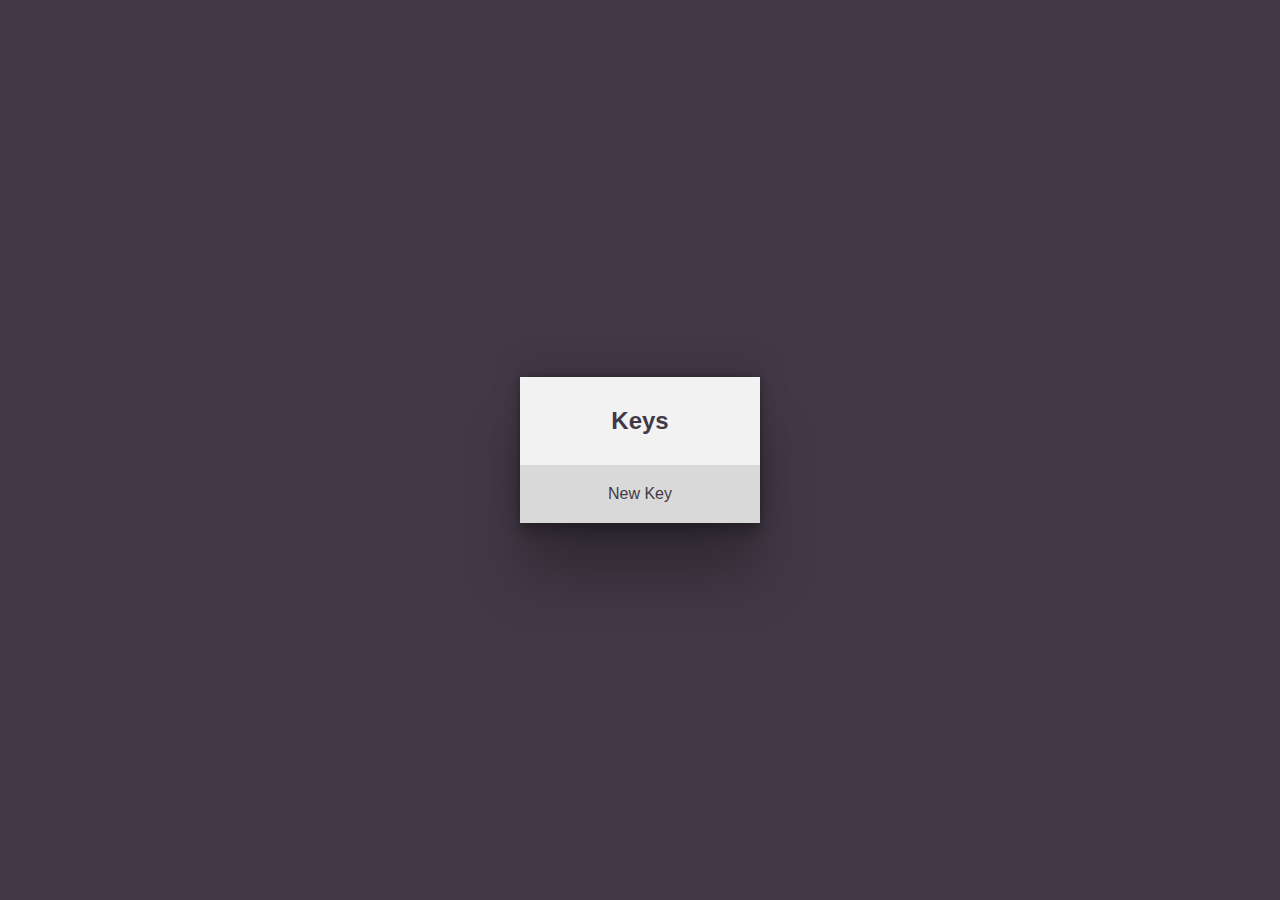
<file: index.html>
<!DOCTYPE html>
<html lang="en" data-page="load">
<meta charset="utf-8">
<title>Door Lock</title>
<meta content="width=device-width, initial-scale=1" name="viewport">
<meta name="theme-color" content="#009966">
<link href="icon.png" type="image/png" rel="shortcut icon">
<link rel="stylesheet" href="base.css">
<link rel="stylesheet" href="page-edit-key.css">
<link rel="stylesheet" href="page-keys.css">
<link rel="manifest" href="doorlock.webmanifest">
<script type="module" src="main.js"></script>
<script>
    navigator.serviceWorker?.register("sw.js");
</script>

<section id="keys">
    <h1>Keys</h1>
    <template>
        <div class="buttons">
            <button data-name="key" class="flex-1 big" style="padding-left: calc( 3 * 8px + 1rem )"></button>
            <button title="Edit" data-name="edit">
                <svg xmlns="http://www.w3.org/2000/svg" width="1em" height="1em" fill="currentColor" class="bi bi-pencil" viewBox="0 0 16 16">
                    <path d="M12.146.146a.5.5 0 0 1 .708 0l3 3a.5.5 0 0 1 0 .708l-10 10a.5.5 0 0 1-.168.11l-5 2a.5.5 0 0 1-.65-.65l2-5a.5.5 0 0 1 .11-.168l10-10zM11.207 2.5 13.5 4.793 14.793 3.5 12.5 1.207 11.207 2.5zm1.586 3L10.5 3.207 4 9.707V10h.5a.5.5 0 0 1 .5.5v.5h.5a.5.5 0 0 1 .5.5v.5h.293l6.5-6.5zm-9.761 5.175-.106.106-1.528 3.821 3.821-1.528.106-.106A.5.5 0 0 1 5 12.5V12h-.5a.5.5 0 0 1-.5-.5V11h-.5a.5.5 0 0 1-.468-.325z"/>
                </svg>
            </button>
        </div>
    </template>
    <button data-name="new">New Key</button>
</section>

<section id="edit-key">
    <header>
        <h1>Edit Key</h1>
        <div class="buttons">
            <button title="Share" data-name="share">
                <svg xmlns="http://www.w3.org/2000/svg" width="1em" height="1em" fill="currentColor" class="bi bi-share" viewBox="0 0 16 16">
                    <path d="M13.5 1a1.5 1.5 0 1 0 0 3 1.5 1.5 0 0 0 0-3zM11 2.5a2.5 2.5 0 1 1 .603 1.628l-6.718 3.12a2.499 2.499 0 0 1 0 1.504l6.718 3.12a2.5 2.5 0 1 1-.488.876l-6.718-3.12a2.5 2.5 0 1 1 0-3.256l6.718-3.12A2.5 2.5 0 0 1 11 2.5zm-8.5 4a1.5 1.5 0 1 0 0 3 1.5 1.5 0 0 0 0-3zm11 5.5a1.5 1.5 0 1 0 0 3 1.5 1.5 0 0 0 0-3z"/>
                </svg>
            </button>
            <button title="Copy" data-name="copy">
                <svg xmlns="http://www.w3.org/2000/svg" width="1em" height="1em" fill="currentColor" class="bi bi-clipboard" viewBox="0 0 16 16">
                    <path d="M4 1.5H3a2 2 0 0 0-2 2V14a2 2 0 0 0 2 2h10a2 2 0 0 0 2-2V3.5a2 2 0 0 0-2-2h-1v1h1a1 1 0 0 1 1 1V14a1 1 0 0 1-1 1H3a1 1 0 0 1-1-1V3.5a1 1 0 0 1 1-1h1v-1z"/>
                    <path d="M9.5 1a.5.5 0 0 1 .5.5v1a.5.5 0 0 1-.5.5h-3a.5.5 0 0 1-.5-.5v-1a.5.5 0 0 1 .5-.5h3zm-3-1A1.5 1.5 0 0 0 5 1.5v1A1.5 1.5 0 0 0 6.5 4h3A1.5 1.5 0 0 0 11 2.5v-1A1.5 1.5 0 0 0 9.5 0h-3z"/>
                </svg>
            </button>
        </div>
    </header>
    <form autocomplete="off">
        <input name="name" type="text" placeholder="Name" required>
        <input name="url" type="url" placeholder="Url" required>
        <input name="id" type="text" placeholder="Id">
        <input name="secret" type="text" pattern="([a-zA-Z2-7]{8})*([a-zA-Z2-7]{2}={6}|[a-zA-Z2-7]{4}={4}|[a-zA-Z2-7]{5}={3}|[a-zA-Z2-7]{7}={1})?" placeholder="Secret" required>
        <input name="uuid" type="hidden">
        <div class="buttons">
            <input data-name="create" type="submit" class="default flex-1" value="Create">
            <input data-name="update" type="submit" class="default flex-1" value="Update">
            <button title="Delete" type="button" data-name="delete" class="default">
                <svg xmlns="http://www.w3.org/2000/svg" width="1em" height="1em" fill="currentColor" class="bi bi-trash" viewBox="0 0 16 16">
                    <path d="M5.5 5.5A.5.5 0 0 1 6 6v6a.5.5 0 0 1-1 0V6a.5.5 0 0 1 .5-.5Zm2.5 0a.5.5 0 0 1 .5.5v6a.5.5 0 0 1-1 0V6a.5.5 0 0 1 .5-.5Zm3 .5a.5.5 0 0 0-1 0v6a.5.5 0 0 0 1 0V6Z"/>
                    <path d="M14.5 3a1 1 0 0 1-1 1H13v9a2 2 0 0 1-2 2H5a2 2 0 0 1-2-2V4h-.5a1 1 0 0 1-1-1V2a1 1 0 0 1 1-1H6a1 1 0 0 1 1-1h2a1 1 0 0 1 1 1h3.5a1 1 0 0 1 1 1v1ZM4.118 4 4 4.059V13a1 1 0 0 0 1 1h6a1 1 0 0 0 1-1V4.059L11.882 4H4.118ZM2.5 3h11V2h-11v1Z"/>
                </svg>
            </button>
        </div>
        <button title="Back" type="button" onclick="history.back()">
            <svg width="1em" height="1em" viewBox="0 0 24 24" fill="none" xmlns="http://www.w3.org/2000/svg">
                <path fill="currentColor" d="M1.02698 11.9929L5.26242 16.2426L6.67902 14.8308L4.85766 13.0033L22.9731 13.0012L22.9728 11.0012L4.85309 11.0033L6.6886 9.17398L5.27677 7.75739L1.02698 11.9929Z"/>
            </svg>
        </button>
    </form>
</section>
</file>
<file: base.css>
:root {
    --light-color: hsl(0, 0%, 95%);
    --dark-color: hsl(280, 10%, 25%);

    --background-color: var(--light-color);
    --foreground-color: var(--dark-color);

    --input-color: hsl(0, 0%, 85%);
    --input-color-lighter: hsl(0, 0%, 100%);
    --input-color-darker: hsl(0, 0%, 70%);

    --accent-color: hsl(160, 100%, 30%);
    --accent-color-lighter: hsl(160, 100%, 34%);
    --accent-color-darker: hsl(160, 100%, 26%);
    --accent-foreground-color: var(--light-color);

    --success-color: var(--accent-color);
    --success-color-lighter: var(--accent-color-lighter);
    --success-color-darker: var(--accent-color-darker);
    --success-foreground-color: var(--accent-foreground-color);

    --warn-color: hsl(45, 100%, 40%);
    --warn-color-lighter: hsl(45, 100%, 44%);
    --warn-color-darker: hsl(45, 100%, 36%);
    --warn-foreground-color: var(--light-color);

    --error-color: hsl(0, 100%, 30%);
    --error-color-lighter: hsl(0, 100%, 34%);
    --error-color-darker: hsl(0, 100%, 26%);
    --error-foreground-color: var(--light-color);

    --highlight-color: hsl(160, 100%, 40%);
}

* {
    padding: 0;
    margin: 0;
}

html, input, button {
    font-family: sans-serif;
    color: var(--foreground-color);
}

html {
    background: var(--dark-color);
    height: 100%;
}

body {
    min-height: 100%;
    display: flex;
    align-items: center;
    justify-content: center;
}

section {
    background: var(--background-color);
    box-shadow: rgba(0, 0, 0, 25%) 0px 54px 55px, rgba(0, 0, 0, 12%) 0px -12px 30px, rgba(0, 0, 0, 12%) 0px 4px 6px, rgba(0, 0, 0, 17%) 0px 12px 13px, rgba(0, 0, 0, 9%) 0px -3px 5px;
    max-width: 20rem;
    min-width: 15rem;
}

input, button {
    font-size: 1em;
    border: none;
    text-decoration: none;
    display: block;
    background: var(--input-color);
    outline: none;
    box-sizing: border-box;
    position: relative;
}

input:focus-visible, button:focus-visible, input[type="submit"]:active, button:active {
    box-shadow: 0px 0px 2px 2px var(--highlight-color);
    z-index: 1;
}

input[type="text"], input[type="url"], input[type="number"], input[type="password"] {
    padding: 8px;
    border-radius: 4px;
}

input[type="text"]:focus-visible, input[type="url"]:focus-visible, input[type="number"]:focus-visible, input[type="password"]:focus-visible {
    box-shadow: inset 0px 0px 2px 2px var(--highlight-color);
}

input[type="submit"], input[type="reset"], button {
    padding: 8px;
    text-align: center;
    cursor: pointer;
}

input[type="submit"].default, input[type="reset"].default, button.default {
    padding-top: 20px;
    padding-bottom: 20px;
    color: var(--accent-foreground-color);
    background: var(--accent-color);
    border-top: 8px solid var(--accent-color-lighter);
    border-bottom: 8px solid var(--accent-color-darker);
}

h1 {
    margin: 30px;
    text-align: center;
    font-size: 1.5em;
}

form > input {
    margin: 30px;
    width: calc(100% - 2 * 30px);
}

form > input[type="submit"], form > input[type="reset"], form > button {
    margin: 0;
    width: 100%;
}

.big {
    font-size: 1.2em;
    font-weight: bold;
}

.flex-1 {
    flex: 1;
}
</file>
<file: page-edit-key.css>
#edit-key {
    display: none;
}

:root[data-page="edit-key"] #edit-key {
    display: block;
}

#edit-key .buttons {
    display: flex;
}

#edit-key header {
    position: relative;
}

#edit-key header .buttons {
    position: absolute;
    right: 30px;
    top: 0;
    bottom: 0;
}

#edit-key header button {
    background: none;
}

#edit-key button[data-name="delete"] {
    color: var(--error-foreground-color);
    background: var(--error-color);
    border-top-color: var(--error-color-lighter);
    border-bottom-color: var(--error-color-darker);
}

#edit-key input[data-name=update] {
    padding-left: 40px;
}
</file>
<file: page-keys.css>
#keys {
    display: none;
}

:root[data-page="keys"] #keys {
    display: block;
}

#keys button {
    padding-top: 20px;
    padding-bottom: 20px;
}

#keys .buttons {
    display: flex;
    margin: 8px 0;
}

#keys .buttons > *:not(:first-child) {
    border-left: 1px solid var(--input-color-darker);
}

#keys button[data-name="key"] {
    overflow-wrap: anywhere;
}

#keys button[data-name="new"] {
    width: 100%;
}
</file>
